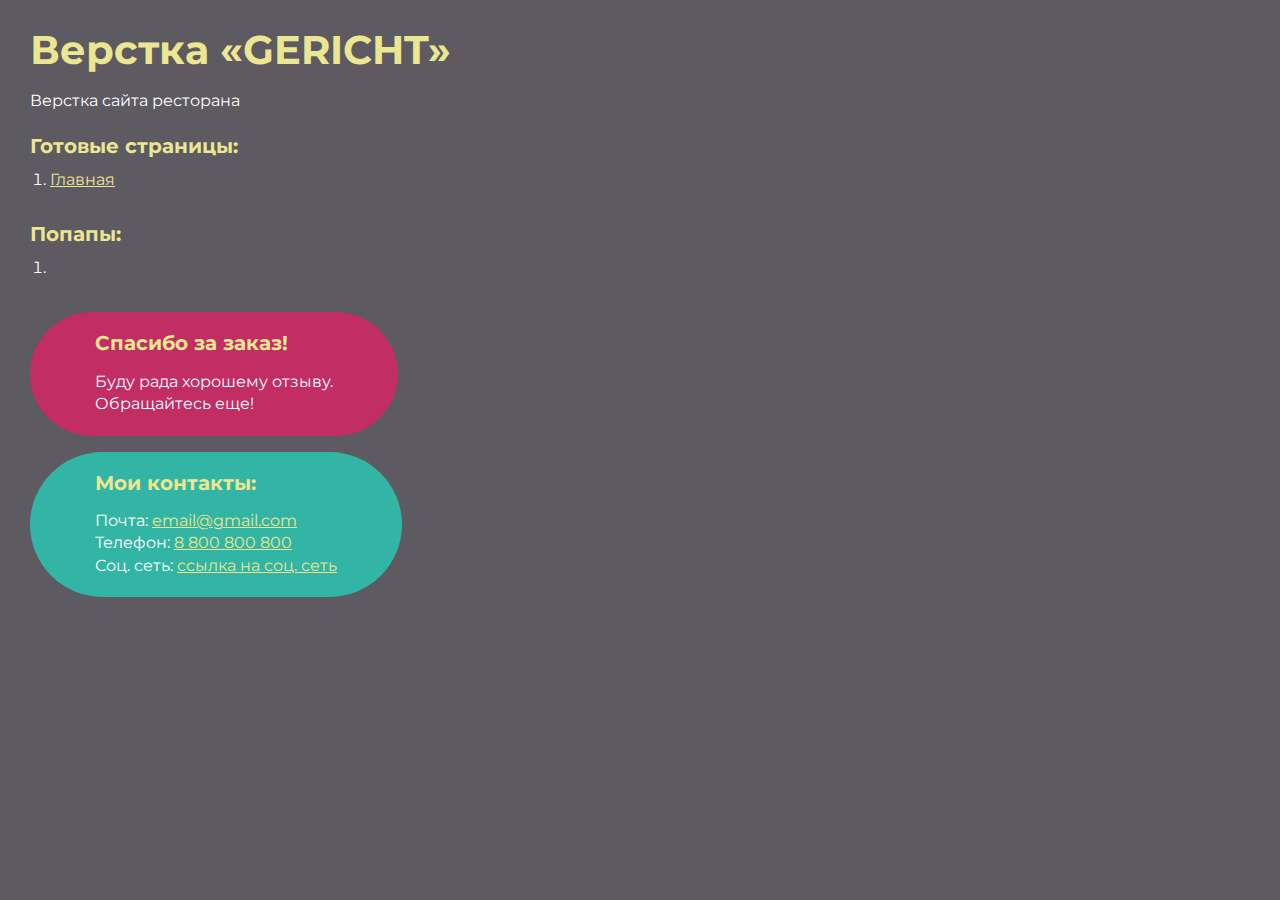
<file: index.html>
<!DOCTYPE html>
<html>

<head>
	<meta charset="UTF-8">
	<meta name="viewport" content="width=device-width, initial-scale=1.0">
	<title>Верстка «GERICHT»</title>
</head>

<body>
	<div class="rootpage">
		<h1>Верстка «GERICHT»</h1>
		<div class="rootpage__info">
			Верстка сайта ресторана
		</div>
		<h2>Готовые страницы:</h2>
		<ol class="rootpage__list">
			<li><a target="_blank" href="home.html">Главная</a></li>
		</ol>
		<h2>Попапы:</h2>
		<ol class="rootpage__list">
			<li><a target="_blank" href="home.html#"></a></li>
		</ol>
		<div class="rootpage__tnx">
			<h2>Спасибо за заказ!</h2>
			<p>Буду рада хорошему отзыву.</p>
			<p>Обращайтесь еще!</p>
		</div>
		<div class="rootpage__contacts">
			<h2>Мои контакты:</h2>
			<p>Почта: <a href="mailto:email@gmail.com">email@gmail.com</a></p>
			<p>Телефон: <a href="tel:8800800800">8 800 800 800</a></p>
			<p>Соц. сеть: <a href="">ссылка на соц. сеть</a></p>
		</div>
	</div>
</body>
<style>
	@charset "UTF-8";
	@import url("https://fonts.googleapis.com/css?family=Montserrat:regular,700&display=swap");

	*,
	*::before,
	*::after {
		padding: 0px;
		margin: 0px;
		border: 0px;
		box-sizing: border-box;
	}

	html,
	body {
		height: 100%;
		margin: 0;
		padding: 0;
		min-width: 320px;
		width: 100%;
		color: #fff;
		background-color: #5d5a61;
	}

	body {
		font-family: Montserrat;
		font-size: 100%;
		line-height: 1;
		font-size: 1rem;
	}

	a {
		text-decoration: underline;
		color: #ebe691
	}

	a:visited {
		text-decoration: underline;
		color: #aaa768;
	}

	a:hover {
		text-decoration: none;
	}

	ul li {
		list-style: none;
	}

	img {
		vertical-align: top;
	}

	.wrapper {
		width: 100%;
		min-height: 100%;
		overflow: hidden;
	}

	.rootpage {
		padding: 30px;
		display: flex;
		flex-direction: column;
		align-items: flex-start;
	}

	@media (max-width: 767px) {
		.rootpage {
			padding: 30px 15px;
		}
	}

	h1 {
		color: #ebe691;
		font-size: 2.5rem;
		margin: 0px 0px 1.25rem 0px;
	}

	@media (max-width: 767px) {
		h1 {
			font-size: 1.85rem;
			margin: 0px 0px 1.25rem 0px;
		}
	}

	h2 {
		color: #ebe691;
		font-size: 1.25rem;
		margin: 0px 0px 1rem 0px;
	}

	@media (max-width: 767px) {
		h2 {
			font-size: 1.125rem;
			margin: 0px 0px 1rem 0px;
		}
	}

	.rootpage__info {
		line-height: 140%;
		margin: 0px 0px 1.5rem 0px;
	}

	.rootpage__list {
		margin: 0px 0px 2.25rem 1.25rem;
	}

	.rootpage__list li:not(:last-child) {
		margin: 0px 0px 15px 0px;
	}

	.rootpage__contacts,
	.rootpage__tnx {
		border-radius: 200px;
		padding: 20px 65px;
		line-height: 140%;
	}

	@media (max-width: 767px) {

		.rootpage__contacts,
		.rootpage__tnx {
			border-radius: 40px;
			padding: 20px;
		}
	}

	.rootpage__contacts {
		background: #32b5a4;

	}

	.rootpage__contacts a {
		color: #ebe691;
	}

	.rootpage__tnx {
		background: #c22d63;
		margin: 0px 0px 1rem 0px;
	}
</style>

</html>
</file>
